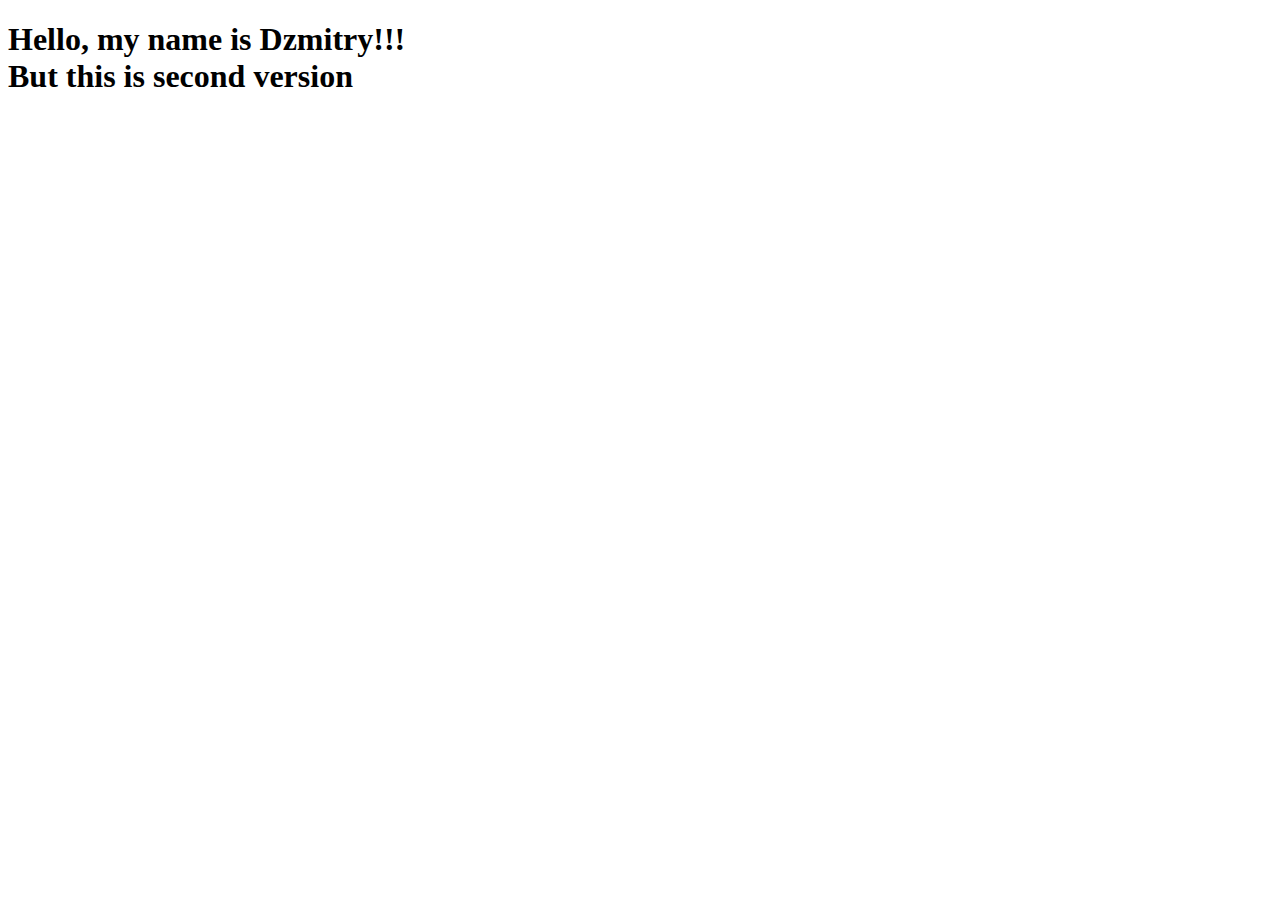
<file: index.html>
<!DOCTYPE html>
<html lang="en">
<head>
    <meta charset="UTF-8">
    <meta name="viewport" content="width=device-width, initial-scale=1.0">
    <title>Document</title>
</head>
<body>
    <h1>
        Hello, my name is Dzmitry!!!<br>
        But this is second version
    </h1>
</body>
</html>
</file>
